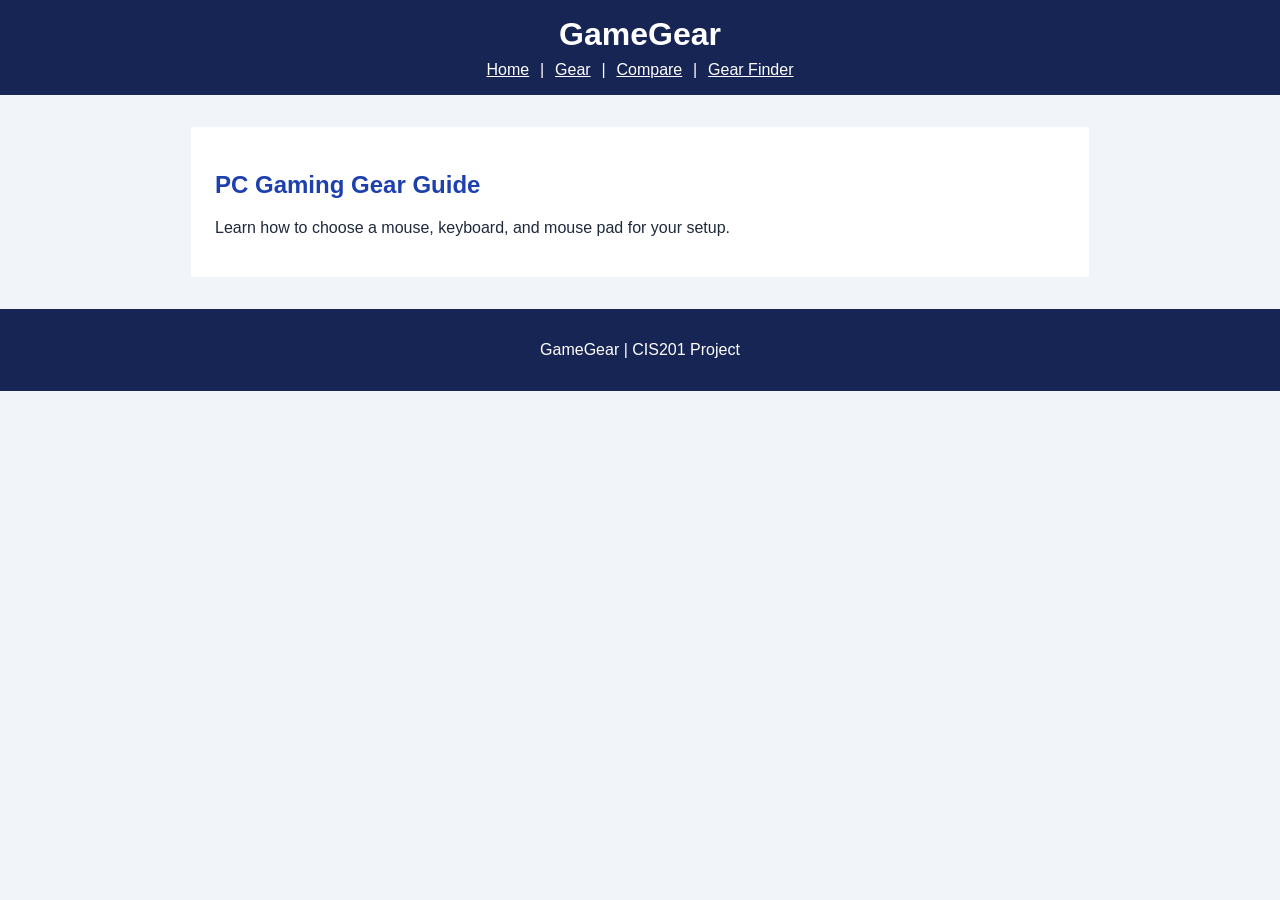
<file: index.html>
<!DOCTYPE html>
<html lang="en">
<head>
    <meta charset="UTF-8">
    <title>GameGear | Home</title>
    <link rel="stylesheet" href="style.css">
</head>
<body>
   <header>
    <h1>GameGear</h1>
    <nav>
            <a href="index.html">Home</a> |
            <a href="gear.html">Gear</a> |
            <a href="compare.html">Compare</a> |
            <a href="finder.html">Gear Finder</a>
        </nav>
</header>
<main>
    <h2>PC Gaming Gear Guide</h2>
    <p>Learn how to choose a mouse, keyboard, and mouse pad for your setup.</p>
</main>

<footer>
    <p>GameGear | CIS201 Project</p>
</footer>
</body>
</html>
</file>
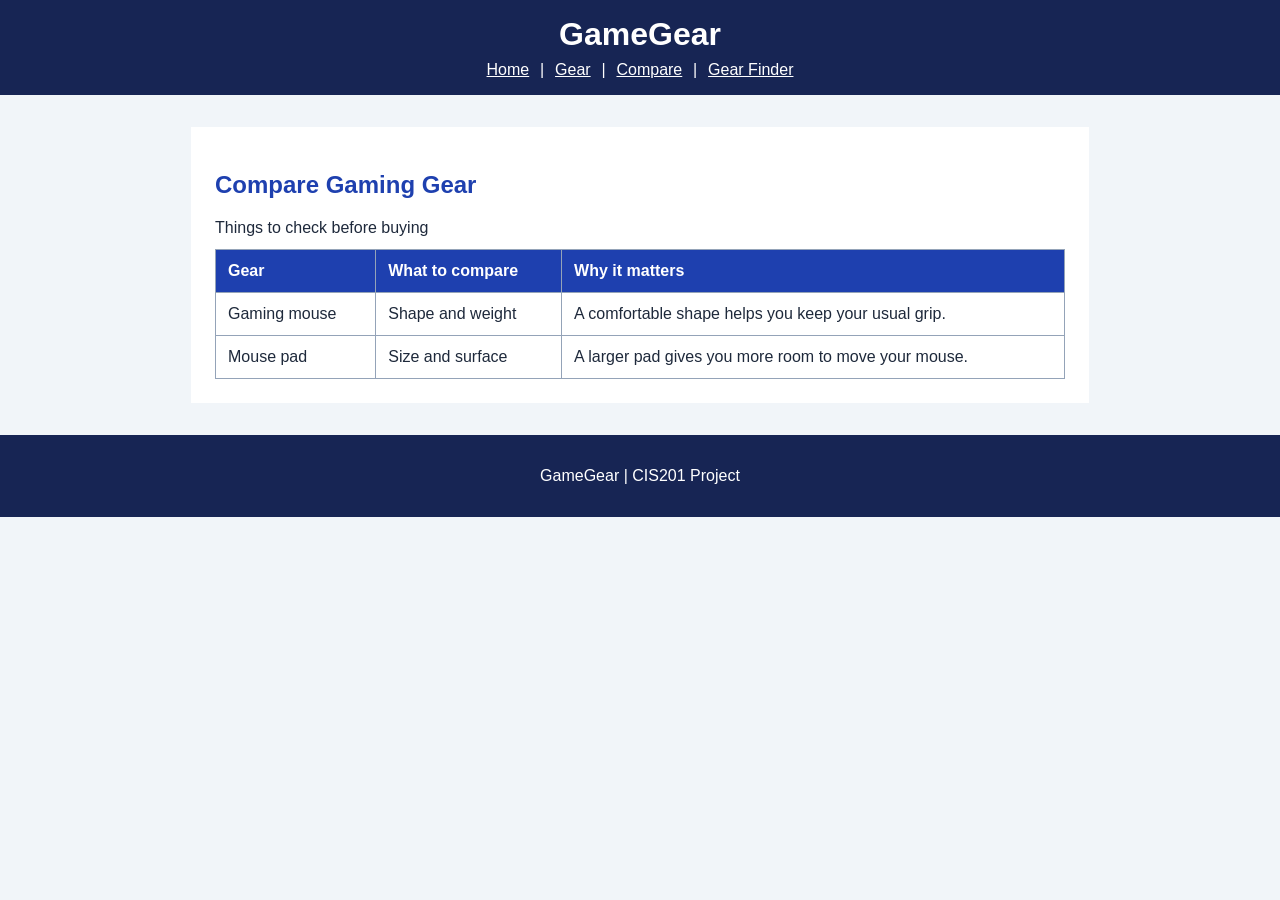
<file: compare.html>
<!DOCTYPE html>
<html lang="en">
<head>
    <meta charset="UTF-8">
    <title>GameGear | Compare</title>
    <link rel="stylesheet" href="style.css">
</head>
<body>
    <header>
        <h1>GameGear</h1>
         <nav>
            <a href="index.html">Home</a> |
            <a href="gear.html">Gear</a> |
            <a href="compare.html">Compare</a> |
            <a href="finder.html">Gear Finder</a>
        </nav>
    </header>
    <main>
        <h2>Compare Gaming Gear</h2>

        <table>
            <caption>Things to check before buying</caption>
            <thead>
                <tr>
                    <th scope="col">Gear</th>
                    <th scope="col">What to compare</th>
                    <th scope="col">Why it matters</th>
                </tr>
            </thead>
            <tbody>
                <tr>
                    <td>Gaming mouse</td>
                    <td>Shape and weight</td>
                    <td>A comfortable shape helps you keep your usual grip.</td>
                </tr>
                <tr>
                    <td>Mouse pad</td>
                    <td>Size and surface</td>
                    <td>A larger pad gives you more room to move your mouse.</td>
                </tr>
            </tbody>
        </table>
    </main>

    <footer>
        <p>GameGear | CIS201 Project</p>
    </footer>
</body>
</html>
</file>
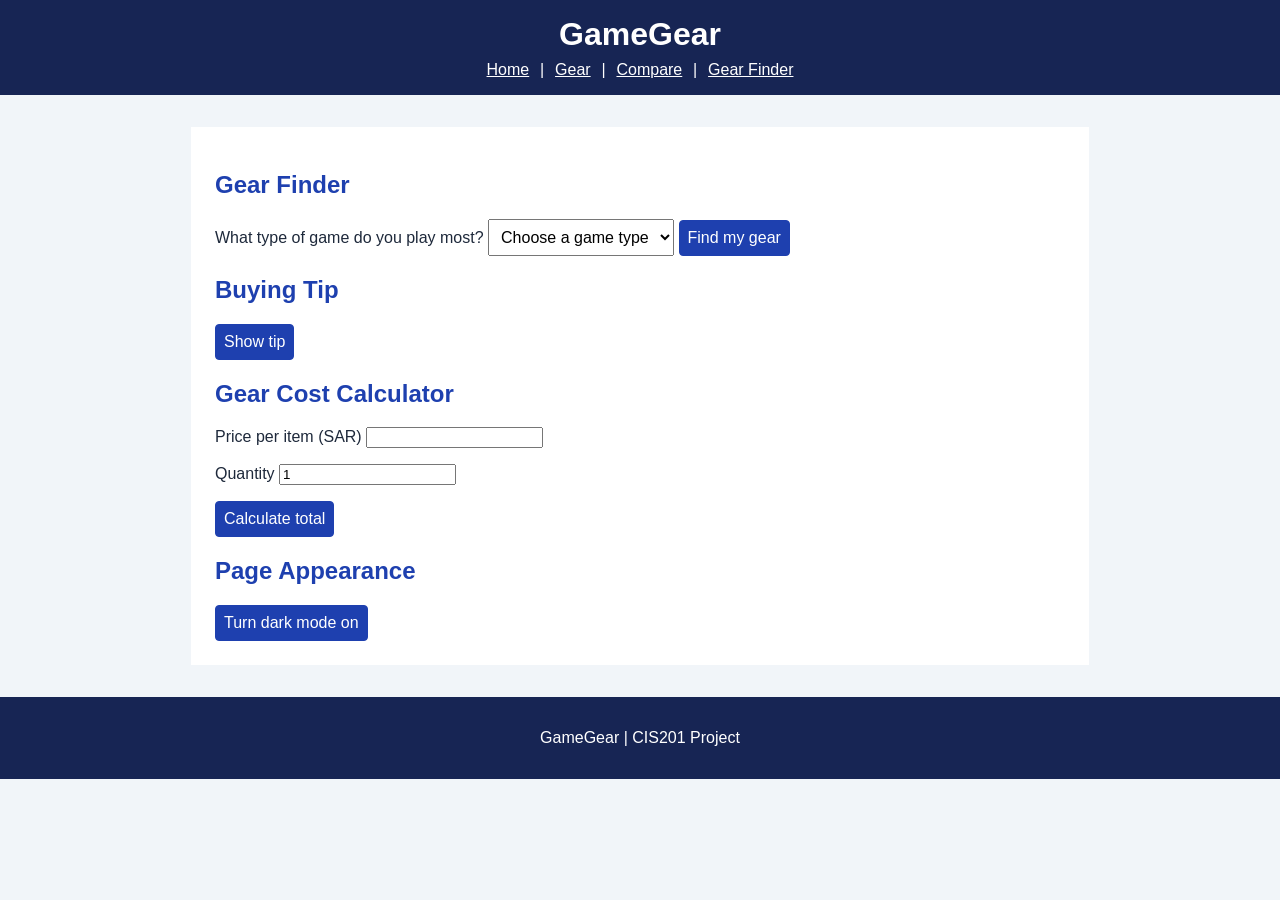
<file: finder.html>
<!DOCTYPE html>
<html lang="en">
<head>
    <meta charset="UTF-8">
    <title>GameGear | Gear Finder</title>
    <script src="script.js" defer></script>
    <link rel="stylesheet" href="style.css">
</head>
<body>
    <header>
        <h1>GameGear</h1>
        <nav>
            <a href="index.html">Home</a> |
            <a href="gear.html">Gear</a> |
            <a href="compare.html">Compare</a> |
            <a href="finder.html">Gear Finder</a>
        </nav>
    </header>
    <main>
        <h2>Gear Finder</h2>

        <form id="gearForm">
            <label for="gameType">What type of game do you play most?</label>
            <select id="gameType">
                <option value="">Choose a game type</option>
                <option value="shooter">Shooter</option>
                <option value="racing">Racing</option>
            </select>

            <button type="submit">Find my gear</button>
        </form>

        <p id="result" aria-live="polite"></p>

        <h2>Buying Tip</h2>
        <button type="button" id="tipButton">Show tip</button>
        <p id="buyingTip" hidden>Measure your desk before choosing a mouse pad.</p>

        <h2>Gear Cost Calculator</h2>
        <form id="costForm">
            <p>
                <label for="price">Price per item (SAR)</label>
                <input id="price" type="number" min="0" step="0.01" required>
            </p>
            <p>
                <label for="quantity">Quantity</label>
                <input id="quantity" type="number" min="1" step="1" value="1" required>
            </p>
            <button type="submit">Calculate total</button>
        </form>
        <p id="total" aria-live="polite"></p>

        <h2>Page Appearance</h2>
        <button type="button" id="themeButton">Turn dark mode on</button>
    </main>

    <footer>
        <p>GameGear | CIS201 Project</p>
    </footer>
</body>
</html>
</file>
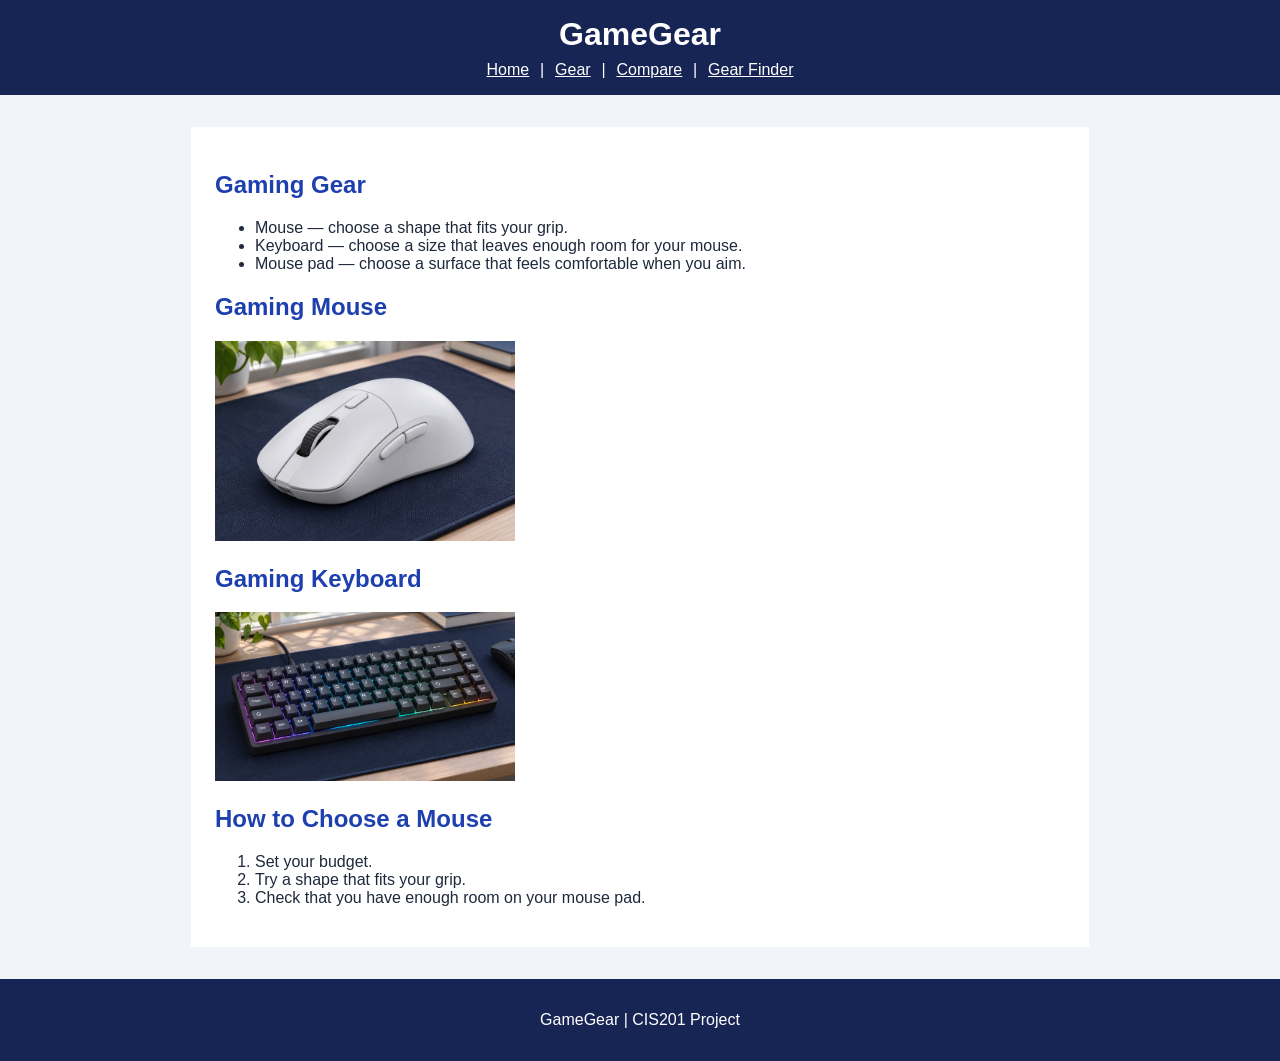
<file: gear.html>
<!DOCTYPE html>
<html lang="en">
<head>
    <meta charset="UTF-8">
    <title>GameGear | Gear</title>
    <link rel="stylesheet" href="style.css">
</head>
<body>
    <header>
        <h1>GameGear</h1>
       <nav>
            <a href="index.html">Home</a> |
            <a href="gear.html">Gear</a> |
            <a href="compare.html">Compare</a> |
            <a href="finder.html">Gear Finder</a>
        </nav>
    </header>
    <main>
        <h2>Gaming Gear</h2>
        <ul>
            <li>Mouse — choose a shape that fits your grip.</li>
            <li>Keyboard — choose a size that leaves enough room for your mouse.</li>
            <li>Mouse pad — choose a surface that feels comfortable when you aim.</li>
        </ul>
 <h2>Gaming Mouse</h2>
<img src="images/mouse.png" alt="White gaming mouse on a blue mouse pad" width="300">

<h2>Gaming Keyboard</h2>
<img src="images/keyboard.png" alt="Compact keyboard with colorful backlighting" width="300">
        <h2>How to Choose a Mouse</h2>
        <ol>
            <li>Set your budget.</li>
            <li>Try a shape that fits your grip.</li>
            <li>Check that you have enough room on your mouse pad.</li>
        </ol>
    </main>

    <footer>
        <p>GameGear | CIS201 Project</p>
    </footer>
</body>
</html>
</file>
<file: style.css>
body {
    margin: 0;
    font-family: Arial, sans-serif;
    color: #1e293b;
    background-color: #f1f5f9;
}

header, footer {
    padding: 1rem;
    text-align: center;
    color: white;
    background-color: #172554;
}

header h1 {
    margin: 0 0 0.5rem;
}

nav a {
    margin: 0 0.4rem;
    color: white;
}

main {
    max-width: 850px;
    margin: 2rem auto;
    padding: 1.5rem;
    background-color: white;
}

h2 {
    color: #1e40af;
}

table {
    width: 100%;
    border-collapse: collapse;
}

caption {
    margin-bottom: 0.75rem;
    text-align: left;
}

th, td {
    padding: 0.75rem;
    border: 1px solid #94a3b8;
    text-align: left;
}

th {
    color: white;
    background-color: #1e40af;
}

select, button {
    padding: 0.5rem;
    font-size: 1rem;
}

button {
    border: 1px solid #1e40af;
    border-radius: 4px;
    color: white;
    background-color: #1e40af;
    cursor: pointer;
}
body.dark-mode {
    background-color: #0f172a;
    color: #f1f5f9;
}

.dark-mode main {
    background-color: #1e293b;
}

.dark-mode h2 {
    color: #93c5fd;
}
</file>
